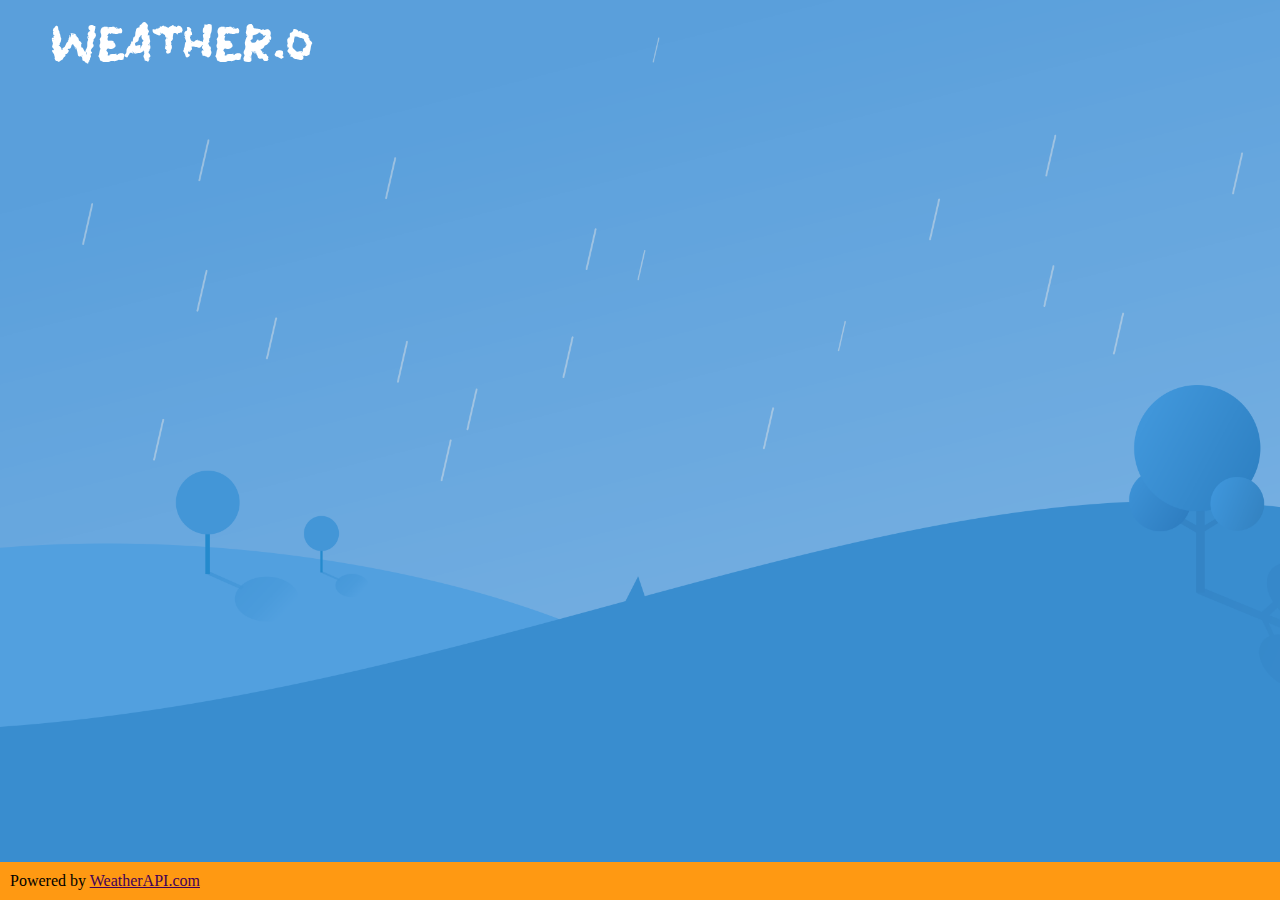
<file: weather_detector/index.html>
<!DOCTYPE html>
<html lang="en">
<head>
    <meta charset="UTF-8">
    <meta name="viewport" content="width=device-width, initial-scale=1.0">
    <title>Document</title>
    <link rel="stylesheet" type="text/css" href="style.css">
</head>
<body>
    <div class="general">
        <div class="header">
            <div>
                WEATHER.O    
            </div>
        </div>
        <div class="content">
            <div class="card" id="country">
                <div class="title">Country & City</div>
                <div class="info">Test</div>
            </div>
            <div class="card" id="temp">
                <div class="title">Temperature</div>
                <div class="info">Test</div>
            </div>
            <div class="card" id="ws">
                <div class="title">Wind Speed</div>
                <div class="info">Test</div>
            </div>
            <div class="card" id="hmdt">
                <div class="title">Humidity</div>
                <div class="info">Test</div>
            </div>
            <div class="card" id="ftemp">
                <div class="title">Temperature Feel</div>
                <div class="info">Test</div>
            </div>
            <div class="card" id="condition">
                <div class="title">Weather Condition</div>
                <div class="info">Test</div>
            </div>
        </div>
        <div class="footer">
            <div>
                Powered by <a href="https://www.weatherapi.com/" title="Free Weather API">WeatherAPI.com</a>
            </div>
        </div>
    </div>
    <script src="script.js"></script>
</body>
</html>
</file>
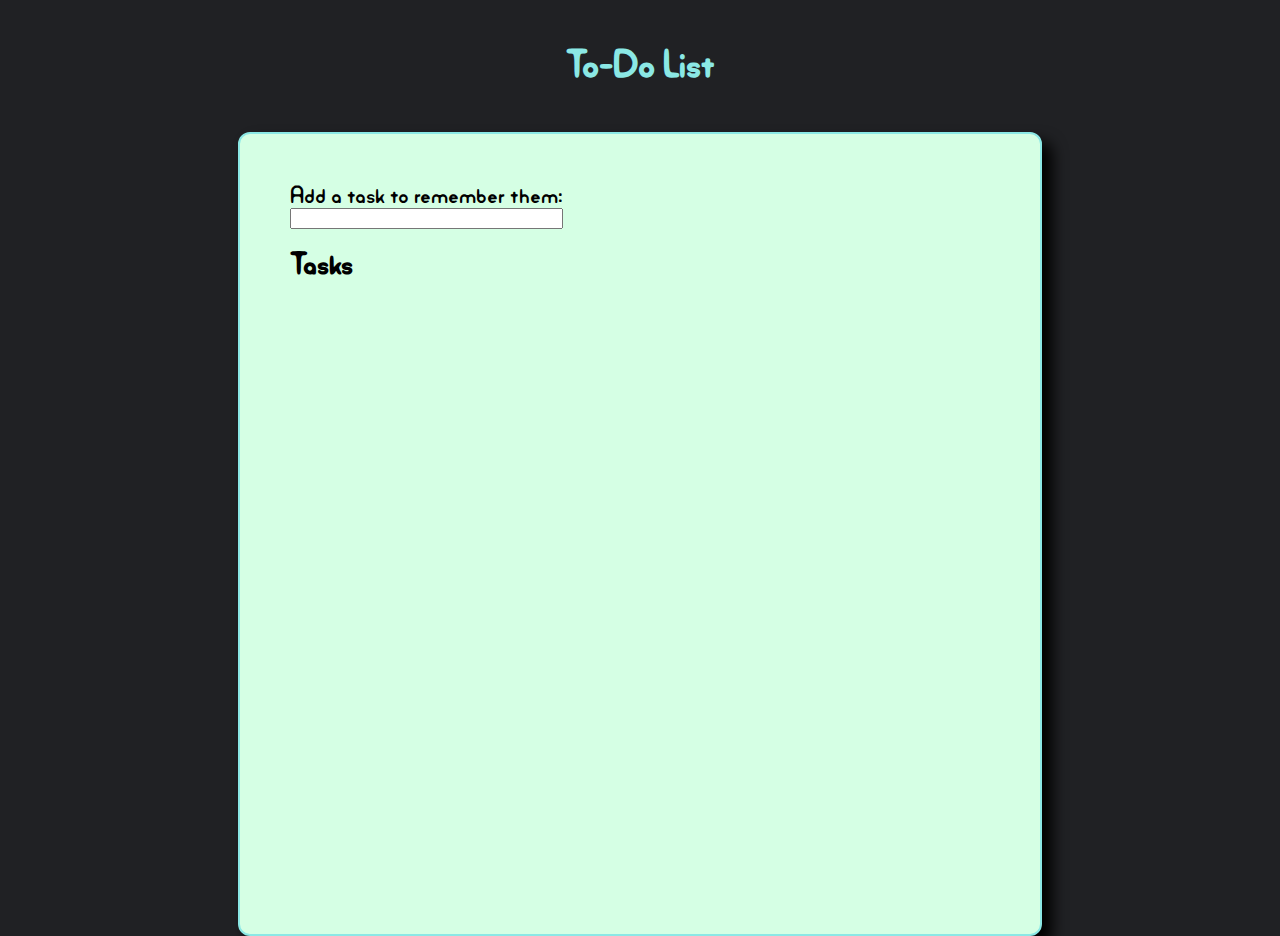
<file: to_do_list/list.html>
<!DOCTYPE html>
<html lang="en">
<head>
    <meta charset="UTF-8">
    <meta name="viewport" content="width=device-width, initial-scale=1.0">
    <title>To do's</title>
    <link rel="stylesheet" type="text/css" href="style.css">
</head>
<body>
    <div class="general">
        <div class="header">
            <h1>To-Do List</h1>
        </div>
        <div class="list">
            <label for="task">Add a task to remember them:</label> <input type="text" id="task" name="task">
            <h1>Tasks</h1>
            <div id="container">
                <ul id="task_list">
                </ul>
            </div>
        </div>
    </div>
    <script src="script.js"></script>
</body>
</html>
</file>
<file: weather_detector/style.css>
@font-face {
    font-family: Cloud;
    src: url("DownCloud-lgO5d.otf");
}

body {
    background-image: url("weather/64x64/day/rainy_weather.png");
    background-size: cover;
    background-repeat: no-repeat;
    background-attachment: fixed;
    margin: 0px;
}

.general {
    display: flex;
    flex-direction: column;
    height: 100vh;
}

.header {
    display: flex;
    justify-content: space-between;
    padding-top: 20px;
    padding-left: 50px;
    color: white;
    font-size: 50px;
    font-family: Cloud;
}

.search {
    display: block;
    padding-left: 3%;
}

.country { grid-area: c1;}
.temp { grid-area: c2;}
.ws { grid-area: c3;}
.hmdt { grid-area: c4;}
.ftemp { grid-area: c5;}
.condition { grid-area: c6;}

.content {
    display: grid;
    padding:2em;
    grid-template-columns: repeat(auto-fill, minmax(18em, 1fr));
    column-gap: 1em;
    row-gap: 1em;
    flex-grow: 1;
    align-items: center;
    justify-items: center;
}

.card {
    display: flex;
    flex-direction: column;
    align-items: center;
    justify-content: center;
    opacity: 0;
    transition: 2s opacity;
    box-shadow: 1em 1em 2em rgba(0, 0, 0, 0.5);
    padding: 1em;
    width: 17em;
    height: 8em;
    background-color: #196ca2;
    border-radius: 25px;
    color: rgb(236, 236, 236);
    font-family: 'Franklin Gothic Medium', 'Arial Narrow', Arial, sans-serif;
}

.card .title {
    align-self: flex-start;
}

.card .info {
    display: flex;
    flex-direction: column;
    align-items: center;
    justify-content: center;
    flex-grow: 1;
    font-size: 20px;
}

.footer {
    display: flex;
    justify-content: space-between;
    z-index: 6;
    background-color: #ff9912;
    padding: 10px;
}

.footer a {
    color: #420057;
}
</file>
<file: to_do_list/style.css>
@font-face { font-family: Rony; src: url('AngelikaPlayfull-2Og5l.otf'); }
body {
    background-color: #202124;
    min-width: 400px;
    display: flex;
    flex-direction: column;
    margin: 0px;
    height: 100vh;
    font-family: Rony;
}

.general {
    display: flex;
    flex-direction: column;
}

.header {
    color: #8BE8E5;
    display: flex;
    justify-content: center;
    padding: 20px;
    font-size: 20px;
}

label {
    font-size: 25px;
}
.list {
    padding: 50px;
    background-color: #D5FFE4;
    height: 700px;
    width: 700px;
    display: flex;
    align-self: center;
    border-radius: 12px;
    border: 2px solid #8BE8E5;
    flex-direction: column;
    flex-wrap: wrap;
    align-content: start;
    box-shadow: 10px 10px 15px black;
}

#inputer {
    display: flex;
    flex-direction: column;
    width: 350px;
    padding: 10px;
    border-radius: 16px;
    border: 2px solid #202124;
    outline: none;
    font-family: Rony;
    font-size: 20px;
}

li {
    font-size: 25px;
}


.edit_input {
    width: 350px;
    padding: 5px;
    border-radius: 16px;
    border: 2px solid #202124;
    outline: none;
    font-family: Rony;
    font-size: 20px;
}

.edit-icon,
.done-icon {
    cursor: pointer;
    width: 22px;
    height: 22px;
}
</file>
